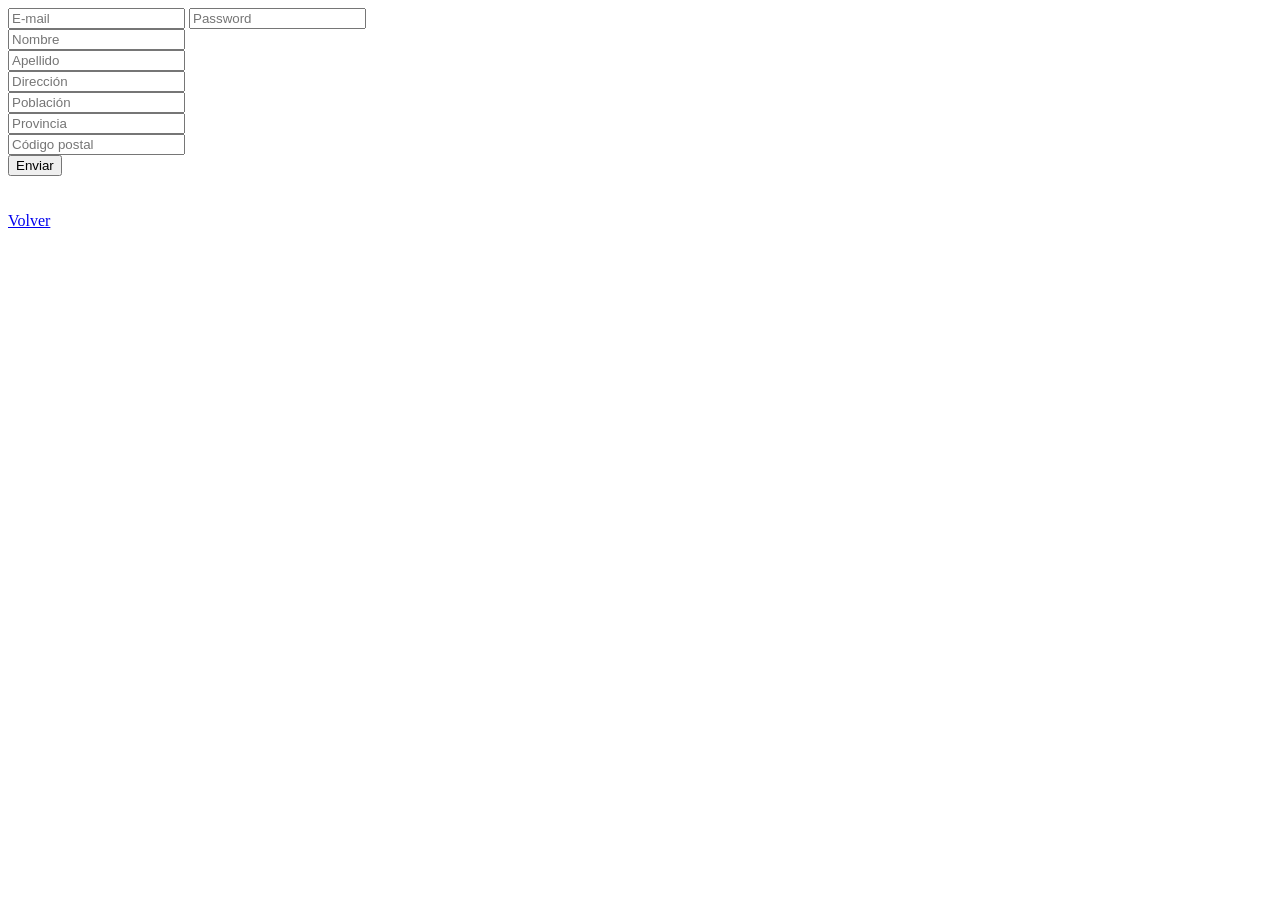
<file: src/main/webapp/nuevousuario.html>
<!DOCTYPE html>
<html lang="en">
<head>
    <meta charset="UTF-8">
    <title>Title</title>
</head>
<body>

<form method="POST" action="http://localhost:8080/login" >
    <input type="text" name="email" placeholder="E-mail" required="required" id = "email">
    <input type="password" name="password" placeholder="Password" required="required" id="password"><br>
    <input type="text" name="nombre" placeholder="Nombre" required="required" id="nombre"><br>
    <input type="text" name="apellido" placeholder="Apellido" required="required" id="apellido"><br>
    <input type="text" name="direccion" placeholder="Dirección" required="required" id="direccion"><br>
    <input type="text" name="poblacion" placeholder="Población" required="required" id="poblacion"><br>
    <input type="text" name="provincia" placeholder="Provincia" required="required" id="provincia"><br>
    <input type="text" name="codigo_postal" placeholder="Código postal" required="required" id="codigo_postal"><br>
    <input type="submit" value="Enviar">


</form>
<br/><br/>
<a href="WEB-INF/views/index.jsp">Volver</a>

</body>
</html>
</file>
